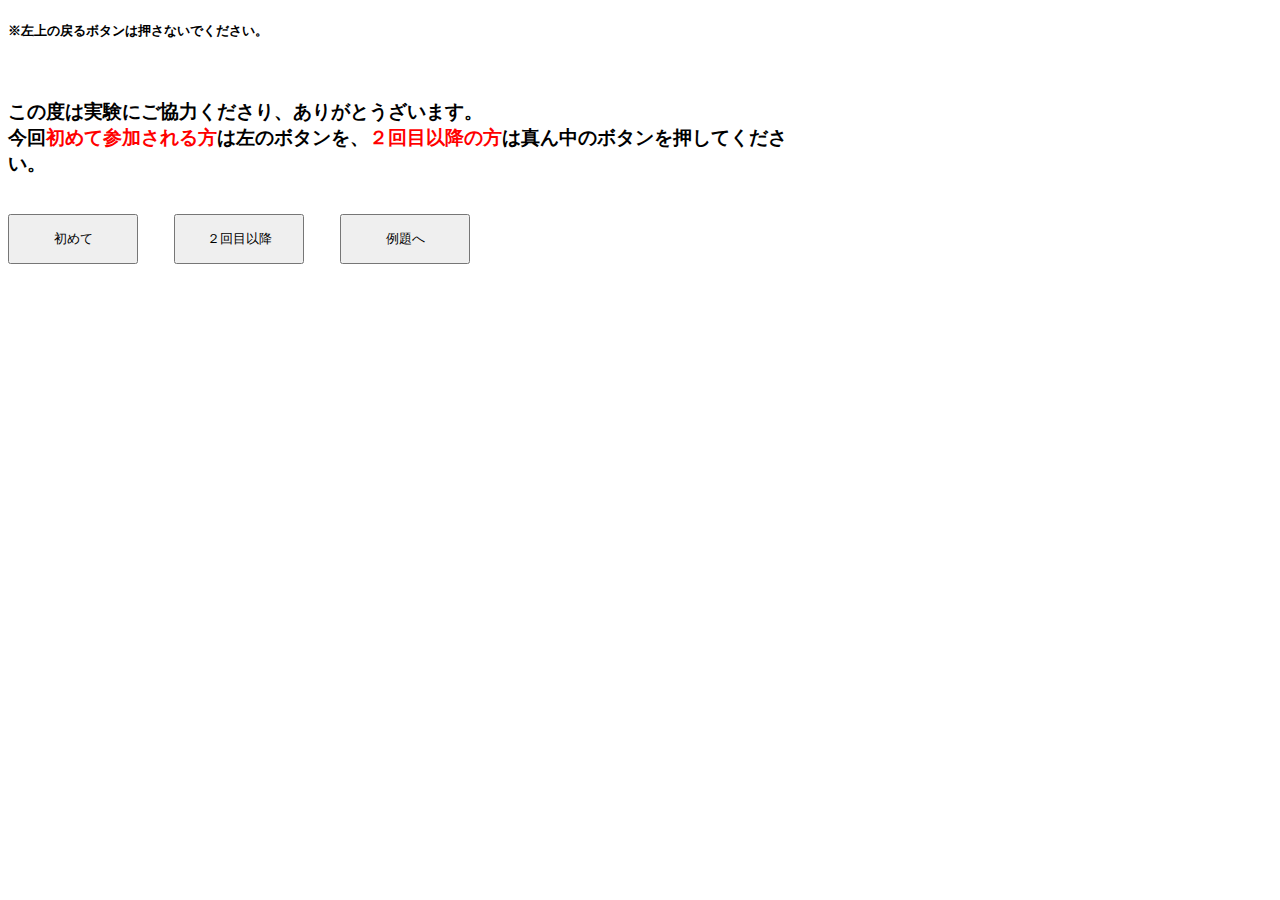
<file: templates/index.html>
<!DOCTYPE html>
<html lang="en">
<head>
<link rel="stylesheet" href="/../static/style.css">
<meta name="viewport" content="width=device-width.initial^scale=1">
<meta charset="UTF-8">
<title>解説文生成評価用の情報収集フォーム</title>
</head>
<body>
	<h5>※左上の戻るボタンは押さないでください。</h5><br>
	<h3>この度は実験にご協力くださり、ありがとうざいます。<br>
	今回<b style="color:#FF0000">初めて参加される方</b>は左のボタンを、<b style="color:#FF0000">２回目以降の方</b>は真ん中のボタンを押してください。</h3>
	<br>
	<button type="submit" onclick="location.href='/ready'">初めて</button>　　
	<button type="submit" onclick="location.href='/input_userID'">２回目以降</button>　　
<button type="submit" onclick="location.href='/ex/one'">例題へ</button>
</body>
</html>
</file>
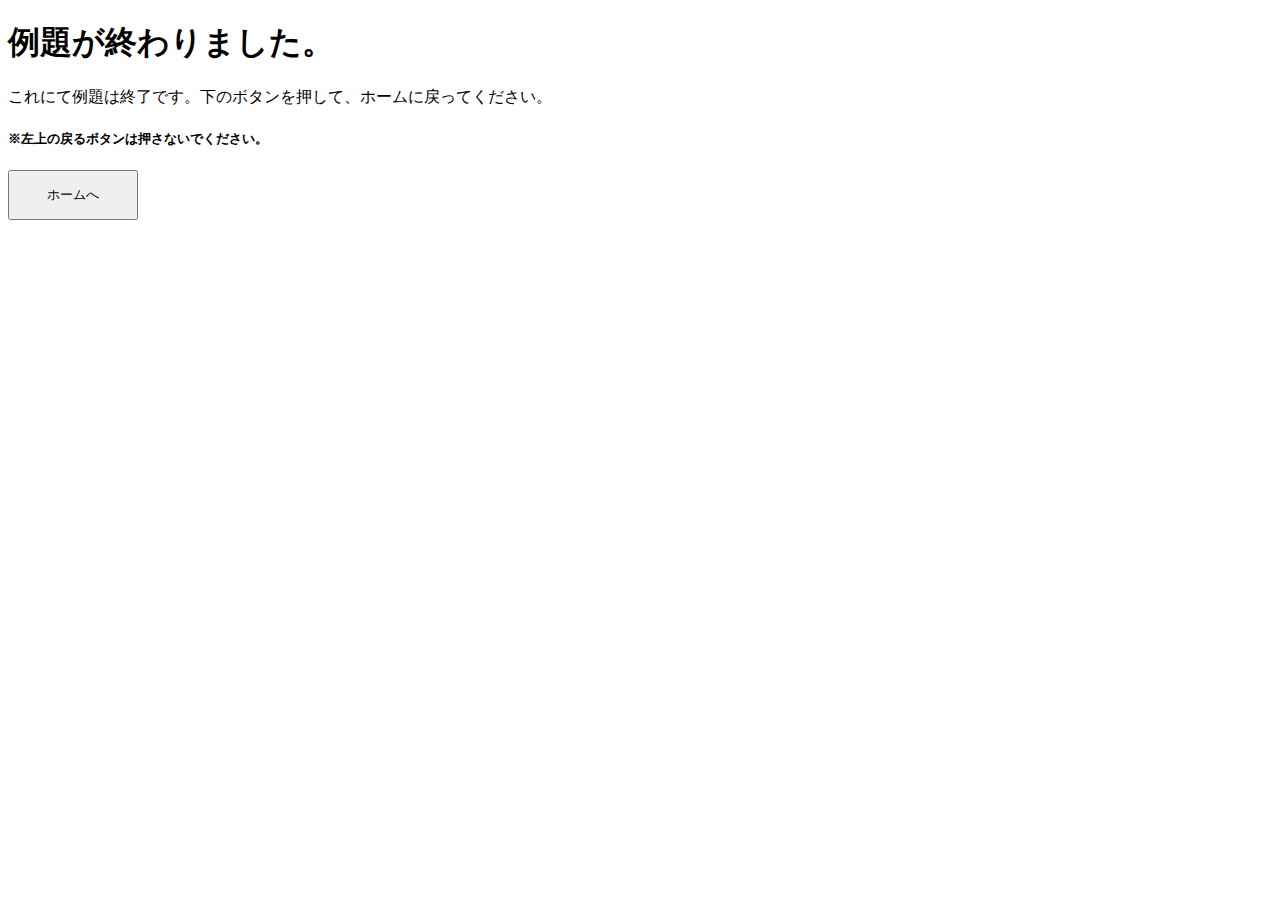
<file: templates/ex_end.html>
<!DOCTYPE html>
<html lang="en">
<head>
<link rel="stylesheet" href="/../static/style.css">
<meta name="viewport" 
content="width=device-width.initial^scale=1">
<meta charset="UTF-8">
	<title>例題終了</title>
</head>
<body>
<h1>例題が終わりました。</h1>
<p>これにて例題は終了です。下のボタンを押して、ホームに戻ってください。</p>
<h5>※左上の戻るボタンは押さないでください。</h5>

<button type="submit" onclick="location.href='/index'">ホームへ</button>
</body>
</html>
</file>
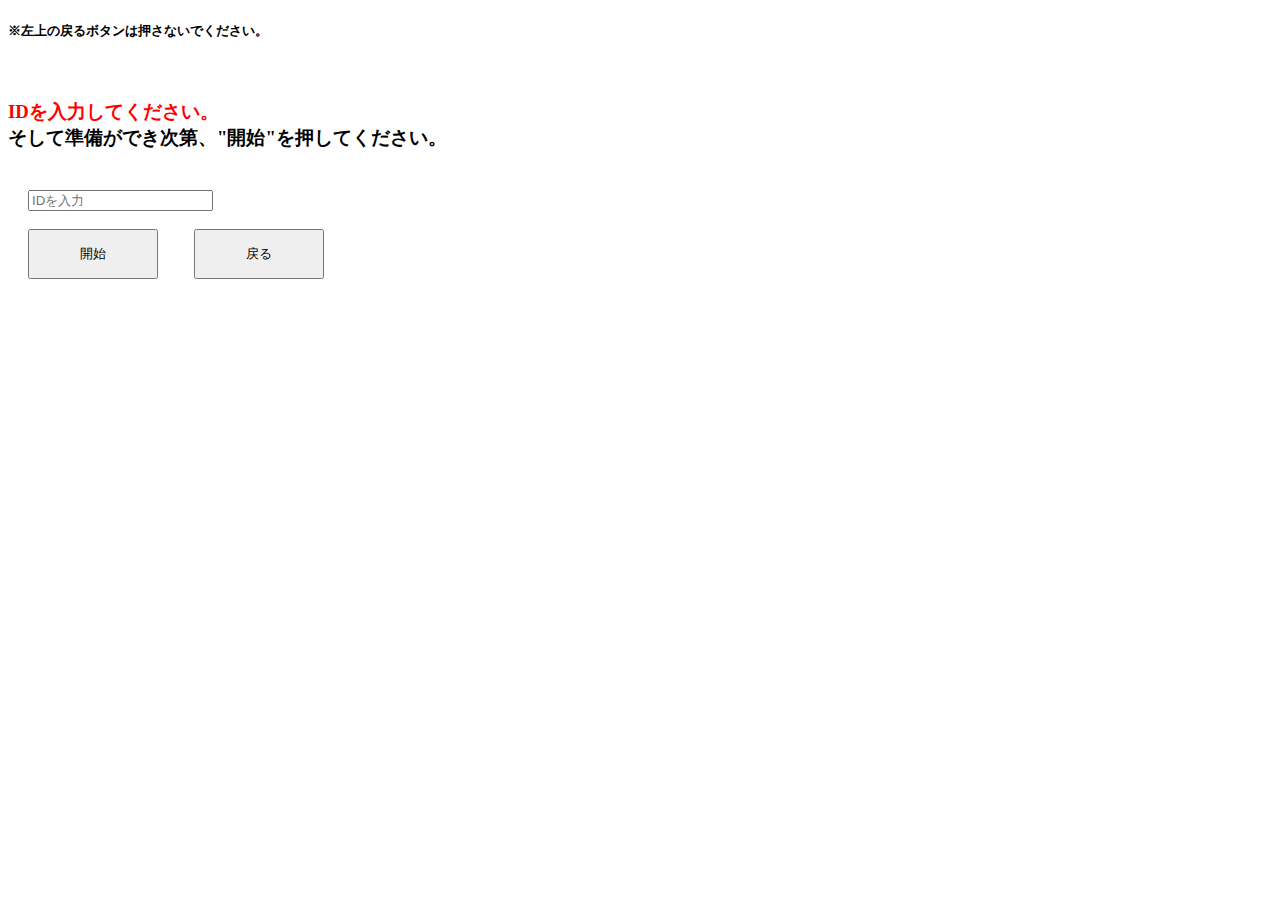
<file: templates/input_userID.html>
<!DOCTYPE html>
<html lang="en">
<head>
<link rel="stylesheet" href="/../static/style.css">
<meta name="viewport" content="width=device-width.initial^scale=1">
<meta charset="UTF-8">
<title>解説文生成評価用の情報収集フォーム</title>
</head>
<body>
	<h5>※左上の戻るボタンは押さないでください。</h5><br>
	<h3><span class="red">IDを入力してください。</span> <br>そして準備ができ次第、"開始"を押してください。</h3>
	<form name="form1" method="post" autocomplete="off">
	  <input type="text" name="userID" size="20" placeholder="IDを入力"><br><br>
	  <button type="submit">開始</button>　　
	  <button type="button" onclick="history.back()">戻る</button>
	</form>
</body>
</html>
</file>
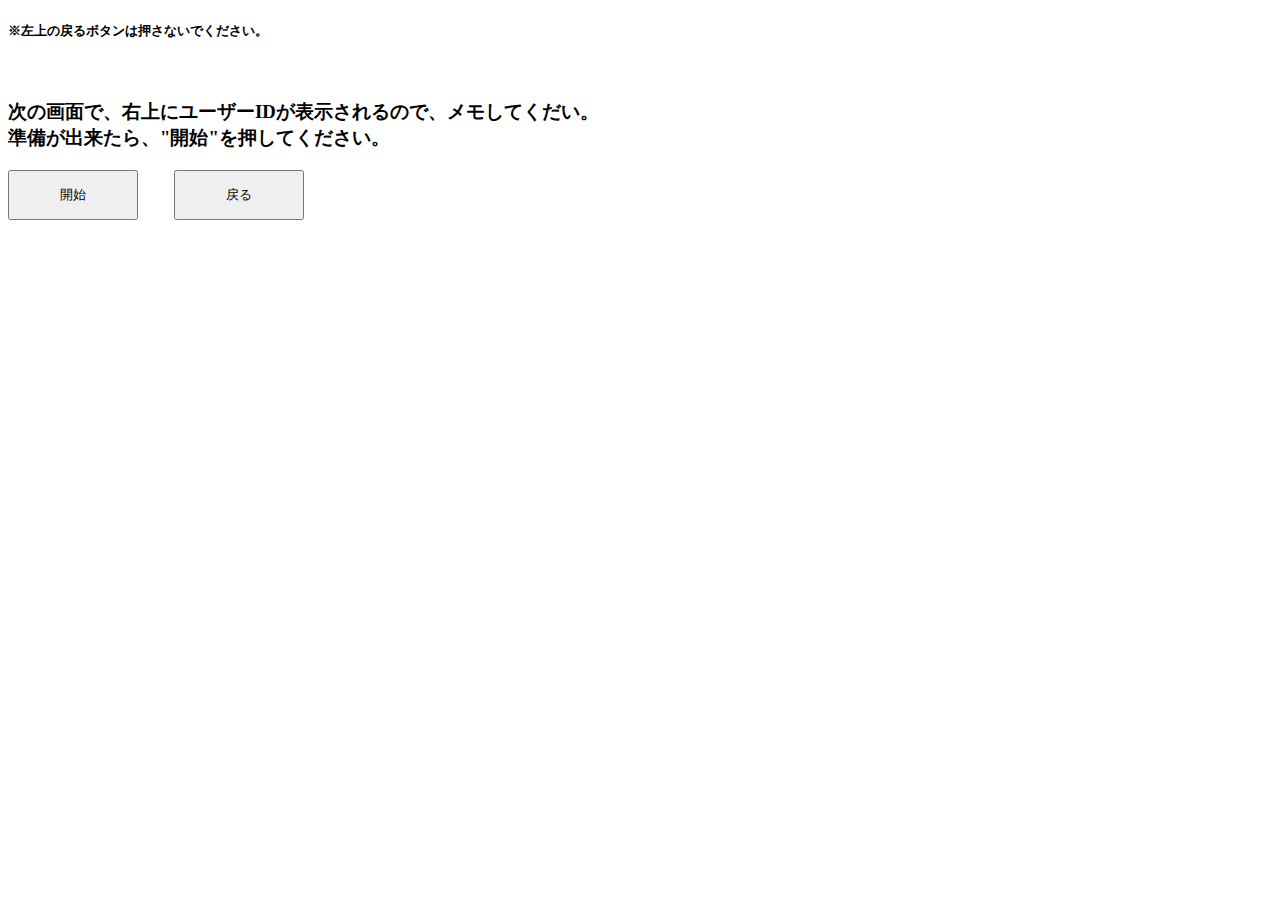
<file: templates/ready.html>
<!DOCTYPE html>
<html lang="en">
<head>
<link rel="stylesheet" href="/../static/style.css">
<meta name="viewport" content="width=device-width.initial^scale=1">
<meta charset="UTF-8">
<title>解説文生成評価用の情報収集フォーム</title>
</head>
<body>
	<h5>※左上の戻るボタンは押さないでください。</h5><br>
	<h3>次の画面で、右上にユーザーIDが表示されるので、メモしてくだい。<br>準備が出来たら、"開始"を押してください。</h3>
	<button type="button" onclick="location.href='/get_userID'">開始</button>　　
	<button type="button" onclick="history.back()">戻る</button>
</body>
</html>
</file>
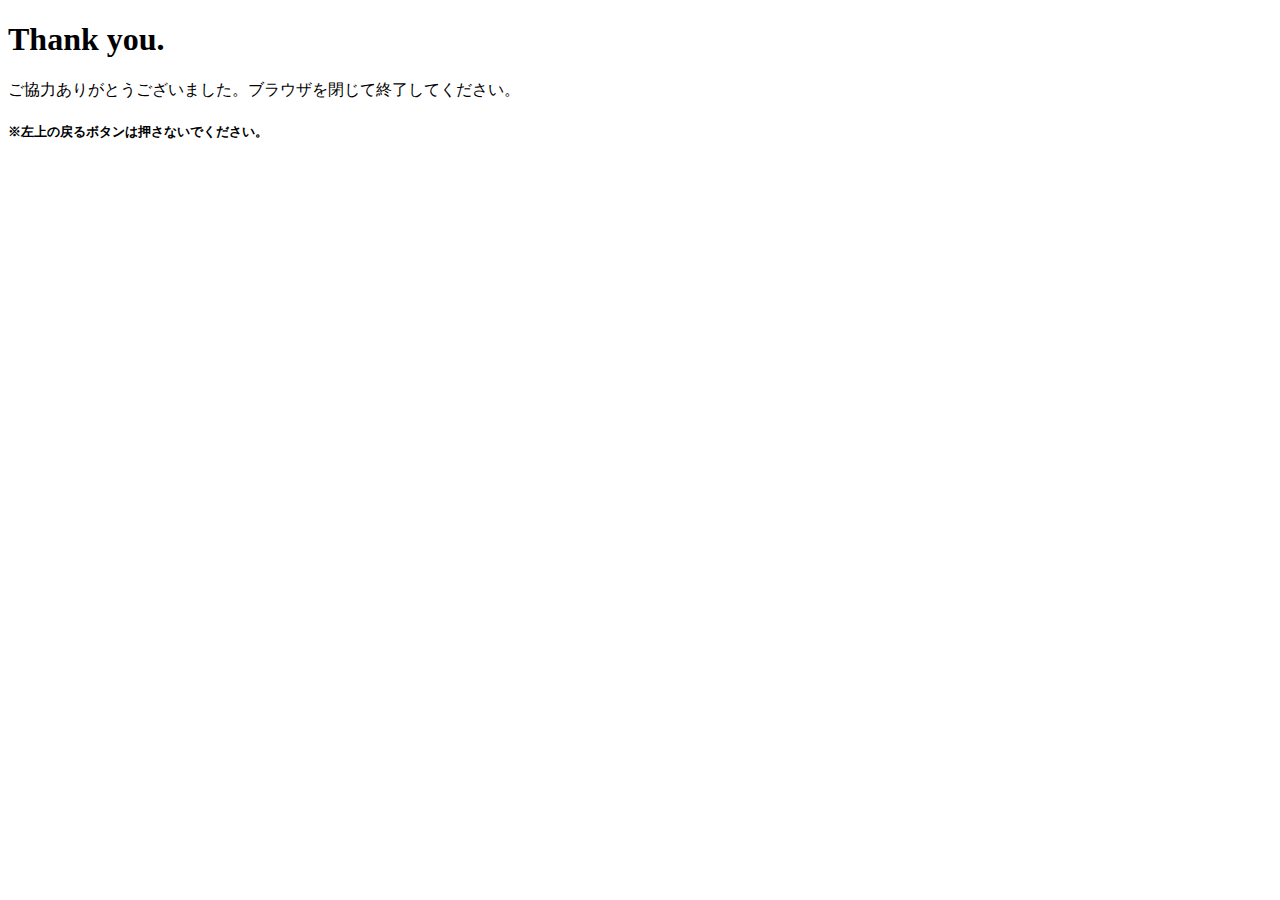
<file: templates/thanks.html>
<!DOCTYPE html>
<html lang="en">
<head>
<meta name="viewport" 
content="width=device-width.initial^scale=1">
<meta charset="UTF-8">
	<title>終了</title>
</head>
<body>
<h1>Thank you.</h1>
<p>ご協力ありがとうございました。ブラウザを閉じて終了してください。</p>
<h5>※左上の戻るボタンは押さないでください。</h5>
</body>
</html>
</file>
<file: static/style.css>
h2{
  width:800px;
}
p{
  width:800px;
}
h3{
  width:800px;
}
div{
  background:#FFFF99;
  font-weight: bold;
  padding:1px;
  width:800px;
}
hr.a{
  width:800px;
  text-align:left;
  margin-left:0px;
}
p.caption{
  border:double 3px #999999;
  width:800px;
  padding:5px;
}
p.commentary{
  border:ridge 7px #999999;
  width:780px;
  padding:6px;
  font-weight:bold;
}
p.question{
  width:800px;
  border-top:solid 10px #444444;
  border-bottom:solid 10px #444444;
  font-weight:bold;
  font-size:20px;
}
.red{
  color:#FF0000;
}
.hide{
  border:solid 2px #000000;
  background-color:#FFFFFF;
  color:#FFFFFD;
}
.display-none{
  display:none;
}
.under{
  border-bottom:solid 4px #FF0000;
  border-height:0.5px;
}
.radio{
  cursor:pointer;
}
button{
  width:130px;
  height:50px;
  cursor:pointer;
}
form{
  padding:20px;
  text-align:left;
}
</file>
